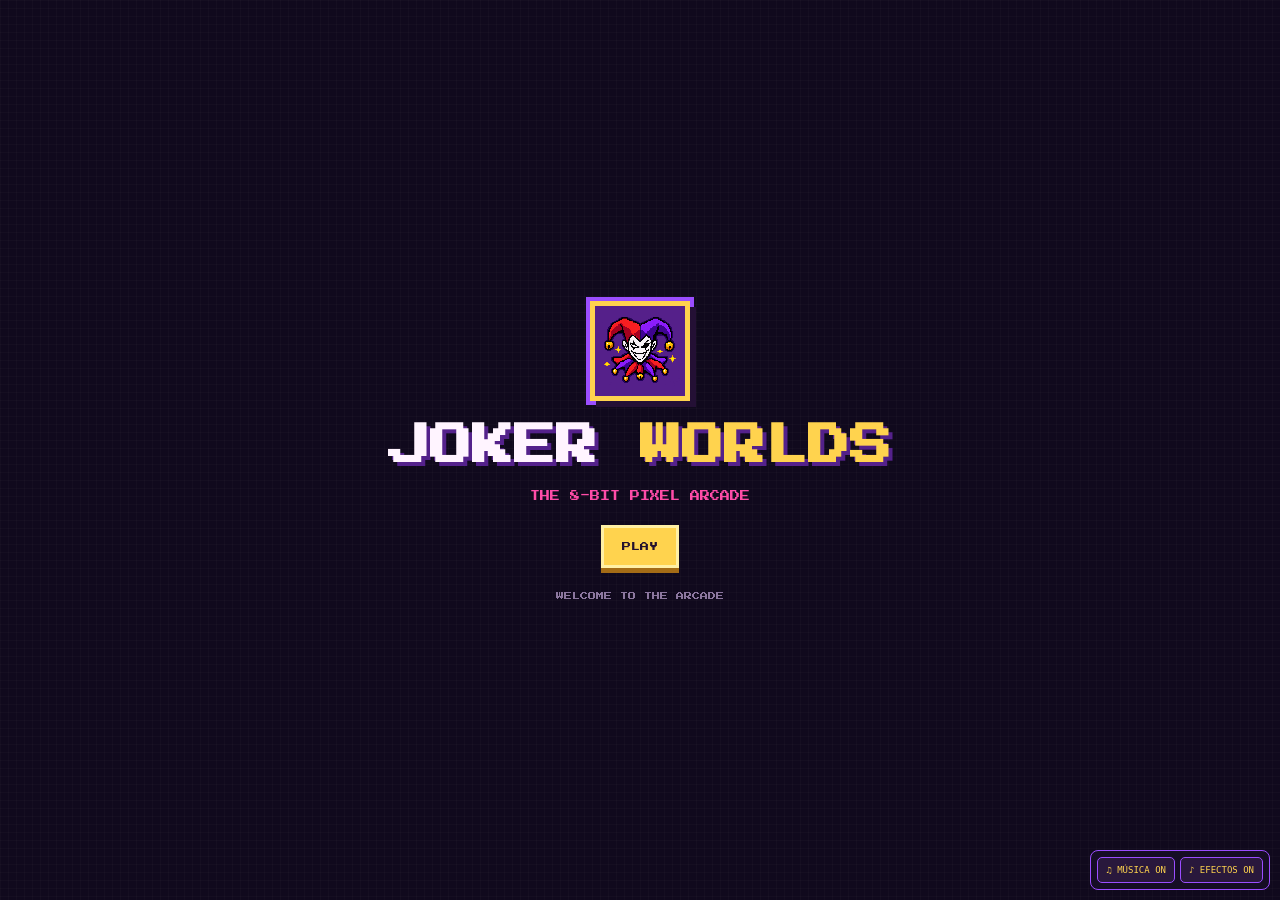
<file: index(1).html>
<!DOCTYPE html>
<html lang="es">
<head>
  <meta charset="UTF-8">
  <meta name="viewport" content="width=device-width, initial-scale=1">
  <title>JOKER WORLDS</title>
  <link rel="stylesheet" href="style.css">
</head>
<body>
  <section id="intro" class="screen intro">
    <div class="logo"><img src="joker.png" alt="Joker"></div>
    <h1>JOKER <span>WORLDS</span></h1>
    <p>THE 8-BIT PIXEL ARCADE</p>
    <button id="play" class="pixel-button gold">PLAY</button>
    <small>WELCOME TO THE ARCADE</small>
  </section>

  <section id="menu" class="screen hidden">
    <header class="topbar">
      <h2>JOKER WORLDS</h2>
      <div class="coins">FICHAS: <b id="coins">1000</b></div>
    </header>
    <div class="arcade-title"><h2>PIXEL ARCADE</h2><p>¡ELEGÍ TU MÁQUINA!</p></div>
    <div class="arcade-room">
      <button class="cabinet" data-game="slot">
        <div class="cabinet-top">JW-01 <i></i></div><div class="cabinet-sign">JOKER<br>SLOTS</div>
        <div class="cabinet-screen">7 ♦ $</div><div class="cabinet-controls"><i></i><i></i></div><div class="cabinet-bottom">PLAY</div>
      </button>
      <button class="cabinet" data-game="scratch">
        <div class="cabinet-top">JW-02 <i></i></div><div class="cabinet-sign">SCRATCH<br>PIXEL</div>
        <div class="cabinet-screen">★ $ ★</div><div class="cabinet-controls"><i></i><i></i></div><div class="cabinet-bottom">PLAY</div>
      </button>
      <button class="cabinet" data-game="rush">
        <div class="cabinet-top">JW-03 <i></i></div><div class="cabinet-sign">PIXEL<br>RUSH</div>
        <div class="cabinet-screen">⚡</div><div class="cabinet-controls"><i></i><i></i></div><div class="cabinet-bottom">PLAY</div>
      </button>
    </div>
    <nav class="menu-nav">
      <button id="skillsButton">HABILIDADES</button>
      <button id="shopButton">🔒 TIENDA</button>
      <button id="statsButton">ESTADÍSTICAS</button>
    </nav>
    <footer>JOKER WORLDS · 8-BIT PIXEL ARCADE</footer>
  </section>

  <section id="game" class="screen hidden">
    <header class="topbar">
      <button id="backMenu" class="pixel-button">← VOLVER</button>
      <h2 id="gameTitle">JUEGO</h2>
      <div class="coins">FICHAS: <b id="gameCoins">1000</b></div>
    </header>
    <div id="powerHud" class="power-hud">
      <span id="activePowerText">SIN OBJETO ACTIVO</span>
      <span id="activePowerTime">--:--</span>
      <button id="usePower" class="pixel-button">USAR OBJETO</button>
    </div>

    <div id="slotGame" class="game-panel hidden">
      <div class="slot-machine">
        <div class="slot-marquee">✦ JOKER <span>SLOTS</span> ✦</div>
        <div class="slot-lights"><i></i><i></i><i></i><i></i><i></i><i></i></div>
        <div class="slot-frame"><div id="reels" class="reels">
          <div class="reel">7</div><div class="reel">♦</div><div class="reel">$</div>
        </div></div>
        <div class="slot-controls">GOOD LUCK!<div class="slot-buttons"><i></i><i></i><i></i></div></div>
        <div class="slot-lever"><div class="lever-ball"></div><div class="lever-stick"></div><div class="lever-base"></div></div>
      </div>
      <p id="slotResult" class="result">¡GIRÁ!</p>
      <p class="hint">PREMIO: 200 FICHAS · COSTO: 10</p>
      <button id="spin" class="pixel-button gold">GIRAR</button>
    </div>

    <div id="scratchGame" class="game-panel hidden">
      <div class="scratch-machine">
        <div class="scratch-heading">LUCKY TICKET</div><p class="scratch-instruction">RASPA LOS TRES CUADROS</p>
        <div id="scratchGrid" class="scratch-grid"></div><div class="scratch-footer">GOOD LUCK!</div>
      </div>
      <p id="scratchResult" class="result">¡DESCUBRÍ TU PREMIO!</p>
      <p class="hint">PREMIO: 500 FICHAS · COSTO: 20</p>
      <button id="newScratch" class="pixel-button gold">NUEVA TARJETA</button>
    </div>

    <div id="rushGame" class="game-panel hidden">
      <div class="rush-machine">
        <div class="rush-marquee">✦ PIXEL RUSH ✦</div><div class="rush-lights"><i></i><i></i><i></i><i></i><i></i></div>
        <div class="rush-window"><button id="rushReel" class="rush-reel">⚡</button></div>
        <div class="rush-base">TOCÁ EL RODILLO</div>
      </div>
      <p id="rushResult" class="result">¡PROBÁ TU SUERTE!</p>
      <p class="hint">PREMIO MÁXIMO: 50 · COSTO: 15</p>
    </div>
  </section>

  <section id="skillsPage" class="screen hidden">
    <button class="back pixel-button">← VOLVER</button>
    <div class="arcade-title"><h2>ÁRBOL DE HABILIDADES</h2><p>MEJORAS PERMANENTES</p></div>
    <div class="permanent-note">LAS HABILIDADES COMPRADAS NO CADUCAN.</div>
    <div id="skillsList" class="items-list"></div>
  </section>

  <section id="shopPage" class="screen hidden">
    <button class="back pixel-button">← VOLVER</button>
    <div class="arcade-title"><h2>TIENDA PIXEL</h2><p>JOKERS Y CARTAS DE UN SOLO USO</p></div>
    <div class="shop-clock">NUEVA TIENDA EN: <b id="shopTimer">03:00</b></div>
    <div id="shopList" class="items-list"></div>
    <div class="arcade-title"><h2>MI INVENTARIO</h2><p>ACTIVÁ UN OBJETO DESDE UNA MAQUINITA</p></div>
    <div id="collection" class="items-list"></div>
  </section>

  <section id="statsPage" class="screen hidden">
    <button class="back pixel-button">← VOLVER</button>
    <div class="arcade-title"><h2>ESTADÍSTICAS</h2></div>
    <div class="stat-card">FICHAS: <b id="statCoins">1000</b><br>PREMIOS: <b id="statWins">0</b><br>PARTIDAS: <b id="statGames">0</b></div>
  </section>

  <div id="jokerModal" class="modal hidden">
    <div class="modal-content">
      <button id="closeModal" class="close-modal">X</button>
      <div id="modalSprite" class="modal-sprite"></div>
      <h2 id="jokerName"></h2><p id="jokerDescription"></p>
      <button id="buyJoker" class="pixel-button gold">COMPRAR</button>
    </div>
  </div>

  <div id="useModal" class="modal hidden">
    <div class="modal-content">
      <button id="closeUseModal" class="close-modal">X</button>
      <h2>ELEGÍ UN OBJETO</h2>
      <p>Al activarlo empieza a correr su tiempo de 3 minutos.</p>
      <div id="useList" class="use-list"></div>
    </div>
  </div>

  <script src="game.js"></script>
</body>
</html>
</file>
<file: style.css>
@import url('https://fonts.googleapis.com/css2?family=Press+Start+2P&display=swap');

*{box-sizing:border-box;margin:0;padding:0;image-rendering:pixelated}
:root{--purple:#9b4dff;--dark:#10091d;--panel:#211333;--gold:#ffd34e;--pink:#ff4ca8;--white:#fff4ff;--green:#70f58a;--red:#ff526b}
body{background:#10091d;color:var(--white);font-family:'Press Start 2P',monospace;min-height:100vh;overflow-x:hidden;background-image:linear-gradient(90deg,#ffffff05 1px,transparent 1px),linear-gradient(#ffffff05 1px,transparent 1px);background-size:8px 8px}
button{font-family:inherit;cursor:pointer;color:inherit}button:disabled{opacity:.45;cursor:not-allowed}
.hidden{display:none!important}.screen{min-height:100vh;width:100%;padding:22px}
.intro{display:flex;flex-direction:column;justify-content:center;align-items:center;text-align:center;gap:24px}
.logo{width:100px;height:100px;display:grid;place-items:center;background:#55208a;border:5px solid var(--gold);box-shadow:6px 6px 0 #241035,0 0 0 4px var(--purple);overflow:hidden}
.logo img{width:100%;height:100%;object-fit:contain;image-rendering:pixelated}
.intro h1{font-size:clamp(22px,6vw,42px);text-shadow:4px 4px #54218b}.intro h1 span{color:var(--gold)}.intro p{color:var(--pink);font-size:10px}.intro small{color:#8c779f;font-size:8px}
.pixel-button{background:#342047;border:3px solid var(--purple);padding:14px 18px;box-shadow:0 5px 0 #51277b;font-size:9px}
.pixel-button:active{transform:translateY(4px);box-shadow:0 1px 0 #51277b}
.gold{background:var(--gold);color:#24112e;border-color:#fff0a5;box-shadow:0 5px 0 #a46c16}.gold:active{box-shadow:0 1px 0 #a46c16}
.topbar{display:flex;justify-content:space-between;align-items:center;flex-wrap:wrap;gap:12px;width:100%}.topbar h2{color:var(--gold);font-size:11px}.coins{font-size:9px;color:var(--gold)}
.arcade-title{text-align:center;margin:22px 0}.arcade-title h2{color:var(--gold);font-size:18px;text-shadow:3px 3px #6c2a9d;line-height:1.8}.arcade-title p{color:#b89ccf;font-size:8px;margin-top:12px;line-height:1.8}
.arcade-room{display:flex;justify-content:center;align-items:center;flex-wrap:wrap;gap:25px}
.cabinet{width:145px;min-height:235px;background:#35184e;border:4px solid #9e58e8;padding:12px 8px;display:flex;flex-direction:column;align-items:center;gap:12px;box-shadow:0 8px 0 #160c20,0 0 0 4px #170d24}
.cabinet:active{transform:translateY(3px)}.cabinet-top{width:100%;display:flex;justify-content:space-between;color:var(--gold);font-size:8px}.cabinet-top i,.light{width:10px;height:10px;background:var(--green);box-shadow:3px 3px 0 #28653b}
.cabinet-sign{font-size:11px;line-height:1.7;color:var(--gold);text-align:center}.cabinet-screen{background:#090712;border:3px solid #c58aff;padding:13px 4px;width:100%;text-align:center;font-size:14px;color:var(--green);text-shadow:2px 2px #245a37}
.cabinet-controls{display:flex;gap:10px}.cabinet-controls i{width:10px;height:10px;background:var(--pink);border:2px solid #ffd4ec}.cabinet-bottom{background:var(--gold);color:#21112d;padding:8px;width:100%;font-size:9px}
.menu-nav{display:flex;justify-content:center;gap:15px;flex-wrap:wrap;margin-top:25px}.menu-nav button{background:#29183d;border:2px solid var(--purple);padding:12px;font-size:8px}
footer{text-align:center;font-size:7px;color:#79638e;margin-top:30px;padding-top:20px}
.game-panel{width:100%;max-width:600px;margin:25px auto;text-align:center}.result{color:var(--gold);font-size:10px;margin:20px 0;line-height:1.8;min-height:20px}.hint{font-size:8px;color:#b89ccf;line-height:2;margin:12px}
.power-hud{max-width:600px;margin:18px auto 8px;padding:12px;background:#1b1028;border:3px solid #6d3a9c;display:flex;align-items:center;justify-content:space-between;gap:10px;flex-wrap:wrap;font-size:8px;color:var(--green)}
.power-hud button{font-size:7px;padding:10px}.power-hud.active{border-color:var(--gold);color:var(--gold)}
.slot-machine{position:relative;width:min(100%,360px);margin:15px auto;padding:12px 12px 18px;background:#55208a;border:5px solid #e1a6ff;box-shadow:0 0 0 5px #35154e,0 9px 0 #10091d}
.slot-marquee{background:#6725a0;border:3px solid var(--gold);padding:17px 5px;color:var(--gold);font-size:12px;text-shadow:3px 3px #3d145d}.slot-marquee span{color:white}
.slot-lights,.rush-lights{display:flex;justify-content:space-around;padding:12px 0}.slot-lights i,.rush-lights i{width:10px;height:10px;background:var(--gold);box-shadow:3px 3px 0 #9a6418;animation:blink 1s steps(2) infinite alternate}.slot-lights i:nth-child(even),.rush-lights i:nth-child(even){animation-delay:.5s}
@keyframes blink{from{opacity:.35}to{opacity:1}}
.slot-frame{background:#090611;border:5px solid #e4baff;padding:16px 8px}.reels{display:flex;justify-content:center;gap:9px}
.reel{width:30%;aspect-ratio:1/1.15;background:#eee3c9;border:4px solid #a17bbd;display:flex;justify-content:center;align-items:center;color:#28113a;font-size:clamp(35px,10vw,55px);text-shadow:3px 3px #c5b5d0}
.slot-controls{background:#29113f;border:3px solid #7e38ba;margin-top:12px;padding:12px;color:var(--gold);font-size:8px}.slot-buttons{display:flex;justify-content:center;gap:20px;margin-top:10px}.slot-buttons i{width:15px;height:15px;background:var(--pink);border:2px solid white;box-shadow:0 3px 0 #75215c}
.slot-lever{position:absolute;right:-31px;top:48%;width:32px;height:95px}.lever-base{position:absolute;bottom:0;left:0;width:32px;height:18px;background:#ffd34e;border:3px solid #fff0a5}.lever-stick{position:absolute;width:9px;height:72px;background:#d8d8e5;left:12px;bottom:12px;border:2px solid #777;transform:rotate(-12deg);transform-origin:bottom}.lever-ball{position:absolute;z-index:2;top:0;left:5px;width:23px;height:23px;background:#ff4ca8;border:3px solid white}
.spinning .lever-stick{animation:leverMove .3s steps(2) infinite alternate}@keyframes leverMove{to{transform:rotate(15deg)}}.spinning .reel{animation:reelShake .12s steps(2) infinite alternate}@keyframes reelShake{from{transform:translateY(-4px)}to{transform:translateY(4px)}}#spin{min-width:180px;margin-top:12px}
.scratch-machine{width:min(100%,390px);margin:15px auto;padding:15px;background:#55208a;border:5px solid #dcaaff;box-shadow:0 0 0 5px #241035,0 8px 0 #10091d}
.scratch-heading{background:#241035;border:3px solid var(--gold);color:var(--gold);padding:15px 5px;font-size:12px}.scratch-instruction{color:white;font-size:8px;margin:17px 0;line-height:1.8}
.scratch-grid{display:grid;grid-template-columns:repeat(3,1fr);gap:8px}.scratch-cell{position:relative;aspect-ratio:1/1.15;background:#fff8e8;border:4px solid #e7caff;overflow:hidden}.scratch-symbol{position:absolute;inset:0;display:flex;justify-content:center;align-items:center;color:#29113f;font-size:36px}.scratch-cell canvas{position:absolute;inset:0;width:100%;height:100%;touch-action:none;cursor:crosshair}.scratch-cell.scratched canvas{display:none}
.scratch-footer{margin-top:15px;padding:12px;background:#241035;color:var(--gold);font-size:9px}#newScratch{margin-top:10px}
.rush-machine{width:min(100%,310px);margin:15px auto;padding:13px;background:#42166f;border:5px solid #e4baff;box-shadow:0 0 0 5px #301448,0 9px 0 #10091d}
.rush-marquee{padding:17px 5px;color:var(--gold);background:#29113f;border:3px solid var(--gold);font-size:12px}.rush-window{padding:14px;background:#10091d;border:5px solid #d5aaff}
.rush-reel{display:flex;justify-content:center;align-items:center;width:100%;height:190px;background:#eee3c9;border:5px solid #a69ab4;color:#331b48;font-size:85px}.rush-reel.rolling{animation:rushRoll .15s steps(2) infinite}@keyframes rushRoll{0%{transform:translateY(-7px)}50%{transform:translateY(7px)}100%{transform:translateY(-7px)}}
.rush-base{padding:14px 5px;margin-top:12px;background:#29113f;border:3px solid #7e38ba;color:var(--gold);font-size:8px}
.items-list{display:flex;justify-content:center;flex-wrap:wrap;gap:15px;margin:25px auto}
.item{width:min(100%,260px);min-height:170px;padding:15px;background:#211333;border:3px solid var(--purple);color:var(--white);text-align:center;display:flex;flex-direction:column;align-items:center;justify-content:space-between;gap:12px;font-size:9px;line-height:1.8;box-shadow:4px 4px 0 #0a0610}
.item h3{color:var(--gold);font-size:10px;line-height:1.8}.item p{color:#cbb4df;font-size:8px;line-height:2}.item .buy-button{background:var(--gold);color:#24112e;border:2px solid #fff0a5;padding:10px;font-family:inherit;font-size:8px}
.sprite{width:64px;height:64px;image-rendering:pixelated;image-rendering:crisp-edges;border:3px solid #8060a0;background:#10091d}
.item .sprite{width:72px;height:72px}.modal-sprite .sprite{width:80px;height:80px}
.permanent-note,.shop-clock{max-width:520px;margin:12px auto;padding:12px;text-align:center;background:#172b20;border:2px solid var(--green);color:var(--green);font-size:8px;line-height:2}
.shop-clock{background:#241b0c;border-color:var(--gold);color:var(--gold)}
.stat-card{width:min(100%,350px);padding:20px 12px;background:var(--panel);border:3px solid var(--purple);font-size:9px;line-height:2.5;margin:20px auto}
.modal{position:fixed;inset:0;z-index:100;background:#08040ddd;display:flex;justify-content:center;align-items:center;padding:20px}
.modal-content{position:relative;width:min(100%,380px);max-height:85vh;overflow:auto;padding:30px 20px;background:var(--panel);border:4px solid var(--gold);text-align:center;box-shadow:6px 6px 0 #09050e}
.modal-content h2{color:var(--gold);font-size:13px;line-height:2;margin:15px 0}.modal-content p{font-size:9px;line-height:2;margin-bottom:20px}
.close-modal{position:absolute;right:8px;top:8px;background:var(--pink);border:2px solid white;padding:7px;font-family:inherit}
.modal-sprite{display:flex;justify-content:center;margin:10px}.use-list{display:flex;flex-direction:column;gap:10px}.use-option{display:flex;align-items:center;justify-content:space-between;gap:10px;padding:10px;background:#160d22;border:2px solid #8b55b9;font-size:8px;text-align:left}.use-option button{padding:8px;background:var(--green);color:#102015;border:2px solid white;font-family:inherit;font-size:7px}
@media(max-width:600px){.screen{padding:15px}.arcade-room{gap:12px}.cabinet{width:29%;min-width:95px;min-height:190px;padding:8px 5px;gap:9px}.cabinet-sign{font-size:9px}.cabinet-screen{font-size:11px;padding:10px 2px}.arcade-title h2{font-size:15px}.topbar h2{font-size:8px}.coins{font-size:8px}.menu-nav{gap:8px}.menu-nav button{font-size:7px;padding:9px}.scratch-machine{padding:10px}.rush-reel{height:165px}.power-hud{font-size:7px}.item{width:min(100%,300px)}}
@media(max-height:500px) and (orientation:landscape){.screen{min-height:100vh;padding:10px 18px}.intro{gap:12px}.logo{width:65px;height:65px}.arcade-room{gap:15px}.cabinet{min-height:165px}.arcade-title{margin:10px 0}.game-panel{margin:12px auto}.slot-machine{width:290px}.slot-lights{padding:5px}.slot-frame{padding:8px}.reel{font-size:32px}.scratch-machine{width:330px;padding:8px}.scratch-heading{padding:8px}.scratch-instruction{margin:8px}.rush-machine{width:250px}.rush-reel{height:110px;font-size:60px}}


/* EXPANSIÓN VISUAL: árboles independientes, máquinas y tienda */
.cabinet-unit{width:145px;display:flex;flex-direction:column;align-items:stretch;gap:12px}
.cabinet-unit .cabinet{width:100%}
.machine-tree-open{min-height:42px;padding:9px 6px;background:#211333;border:2px solid var(--gold);color:var(--gold);font:7px 'Press Start 2P',monospace;line-height:1.7;box-shadow:0 4px 0 #76501b}
.machine-tree-open:active{transform:translateY(3px);box-shadow:0 1px 0 #76501b}
.machine-tree-content{max-width:900px;margin:0 auto}
.machine-tree-summary{display:flex;flex-direction:column;align-items:center;gap:12px;padding:18px;margin:15px auto;background:linear-gradient(135deg,#29183d,#160d22);border:3px solid var(--gold);box-shadow:5px 5px 0 #09050e;text-align:center;color:var(--gold);font-size:9px;line-height:2}
.machine-tree-summary span{color:var(--green)}.machine-tree-summary small{color:#cbb4df;font-size:7px}
.machine-level-grid,.machine-upgrade-grid{display:grid;grid-template-columns:repeat(auto-fit,minmax(145px,1fr));gap:12px;margin:20px auto}
.machine-level-card,.machine-upgrade-card{display:flex;flex-direction:column;align-items:center;justify-content:space-between;gap:12px;padding:14px 10px;background:linear-gradient(160deg,#2b1740,#160d22);border:2px solid #70409b;box-shadow:4px 4px 0 #09050e;text-align:center;min-height:205px}
.machine-level-card.current{border-color:var(--gold);box-shadow:0 0 0 2px #a56b1c,4px 4px 0 #09050e}
.machine-level-card.unlocked{border-color:#5caa75}
.level-tag{font-size:6px;color:var(--green);line-height:1.8}.machine-level-card.current .level-tag{color:var(--gold)}
.machine-level-card h3,.machine-upgrade-card h3{font-size:9px;color:var(--white);line-height:1.8}
.level-odds{font-size:25px;color:var(--gold);text-shadow:3px 3px #5a287e}
.machine-level-card p,.machine-upgrade-card p{font-size:7px;line-height:1.9;color:#cbb4df}
.machine-level-card small{font-size:6px;line-height:1.8;color:var(--green)}
.machine-level-card .buy-button,.machine-upgrade-card .buy-button{width:100%;padding:10px 5px;background:var(--gold);color:#24112e;border:2px solid #fff0a5;font:7px 'Press Start 2P',monospace;line-height:1.8}
.machine-level-card .buy-button:disabled,.machine-upgrade-card .buy-button:disabled{background:#44364e;color:#b7a8c3;border-color:#75617f}
.machine-upgrade-card{min-height:165px}
.leaderboard-profile{display:flex;align-items:center;justify-content:center;flex-wrap:wrap;gap:10px;max-width:600px;margin:18px auto;padding:16px;background:#211333;border:2px solid var(--purple);font-size:8px}
.leaderboard-profile input{min-width:130px;max-width:200px;padding:10px;background:#10091d;color:white;border:2px solid #8e54bf;font:8px 'Press Start 2P',monospace}
.leaderboard-profile button,.leaderboard-profile label{font:7px 'Press Start 2P',monospace}
.leaderboard-status,.leaderboard-note{text-align:center;font-size:7px;line-height:2;color:#b89ccf;margin:14px auto;max-width:650px}
.leaderboard-list{display:flex;flex-direction:column;gap:7px;max-width:650px;margin:15px auto}
.rank-row{display:grid;grid-template-columns:45px 1fr auto;gap:10px;align-items:center;padding:12px;background:#211333;border:2px solid #70409b;font-size:8px}
.rank-row strong{color:var(--gold)}.rank-row.rank-top{border-color:var(--gold);background:#30203e}

/* JOKER WORLDS - COIN REWARD ANIMATION */

.jw-flying-coin {
  position: fixed;
  z-index: 99999;
  pointer-events: none;
  font-size: 25px;
  filter: drop-shadow(0 0 7px #ffd34e);
  will-change: transform, opacity;
}

.coins.coin-impact {
  animation: jwCoinImpact .12s ease-in-out 5;
  color: #fff1a3;
  text-shadow: 0 0 10px #ffd34e;
}

@keyframes jwCoinImpact {
  0% { transform: translateX(0) scale(1); }
  25% { transform: translateX(-4px) scale(1.12); }
  50% { transform: translateX(4px) scale(1.15); }
  75% { transform: translateX(-3px) scale(1.08); }
  100% { transform: translateX(0) scale(1); }
}

#refreshLeaderboard{display:block;margin:15px auto}
@media(max-width:600px){.cabinet-unit{width:29%;min-width:95px;gap:9px}.machine-tree-open{font-size:6px;padding:8px 3px}.machine-level-grid,.machine-upgrade-grid{grid-template-columns:repeat(2,minmax(0,1fr));gap:9px}.machine-level-card{min-height:190px;padding:10px 6px}.level-odds{font-size:22px}.rank-row{font-size:7px;grid-template-columns:35px 1fr auto;padding:10px 7px}}

/* JOKER WORLDS - COIN CELEBRATION */

.jw-flying-coin {
  position: fixed;
  z-index: 99999;
  pointer-events: none;
  font-size: 25px;
  filter: drop-shadow(0 0 7px #ffd34e);
  will-change: transform, opacity;
}

.coins.coin-impact {
  animation: jwCoinImpact .12s ease-in-out 5;
  color: #fff1a3;
  text-shadow: 0 0 10px #ffd34e;
}

@keyframes jwCoinImpact {
  0% { transform: translateX(0) scale(1); }
  25% { transform: translateX(-4px) scale(1.12); }
  50% { transform: translateX(4px) scale(1.15); }
  75% { transform: translateX(-3px) scale(1.08); }
  100% { transform: translateX(0) scale(1); }
}
</file>
